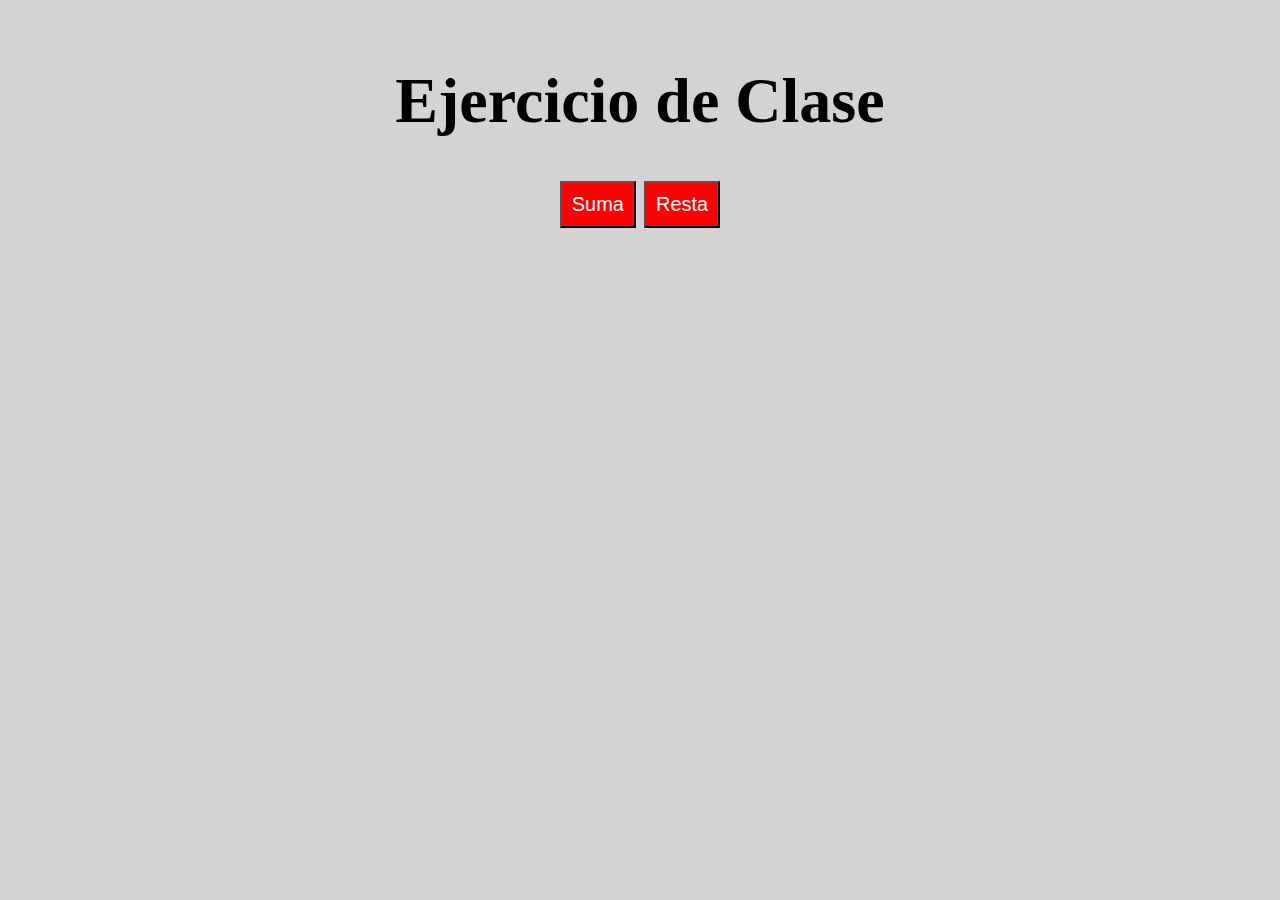
<file: 11/Clase_0_Repaso/clase_1/index.html>
<!DOCTYPE html>
<html lang="en">
<head>
    <meta charset="UTF-8">
    <meta name="viewport" content="width=device-width, initial-scale=1.0">
    <link rel="stylesheet" href="./style/index.css">
   <link rel="shortcut icon" href="./img/I.E.Felix_de_Bedout_Moreno.png" type="image/x-icon">
    <title>Clase 1</title>
</head>
<body>
    <header>
        <h1>Ejercicio de Clase</h1>
    </header>
    <main>
        <button id="Ejercicio1">Suma</button>
        <button id="Ejercicio2">Resta</button>
       
        <div id="Resultado"></div>
    </main>
    <script src="./script/index.js" type="module"></script>
</body>
</html>
</file>
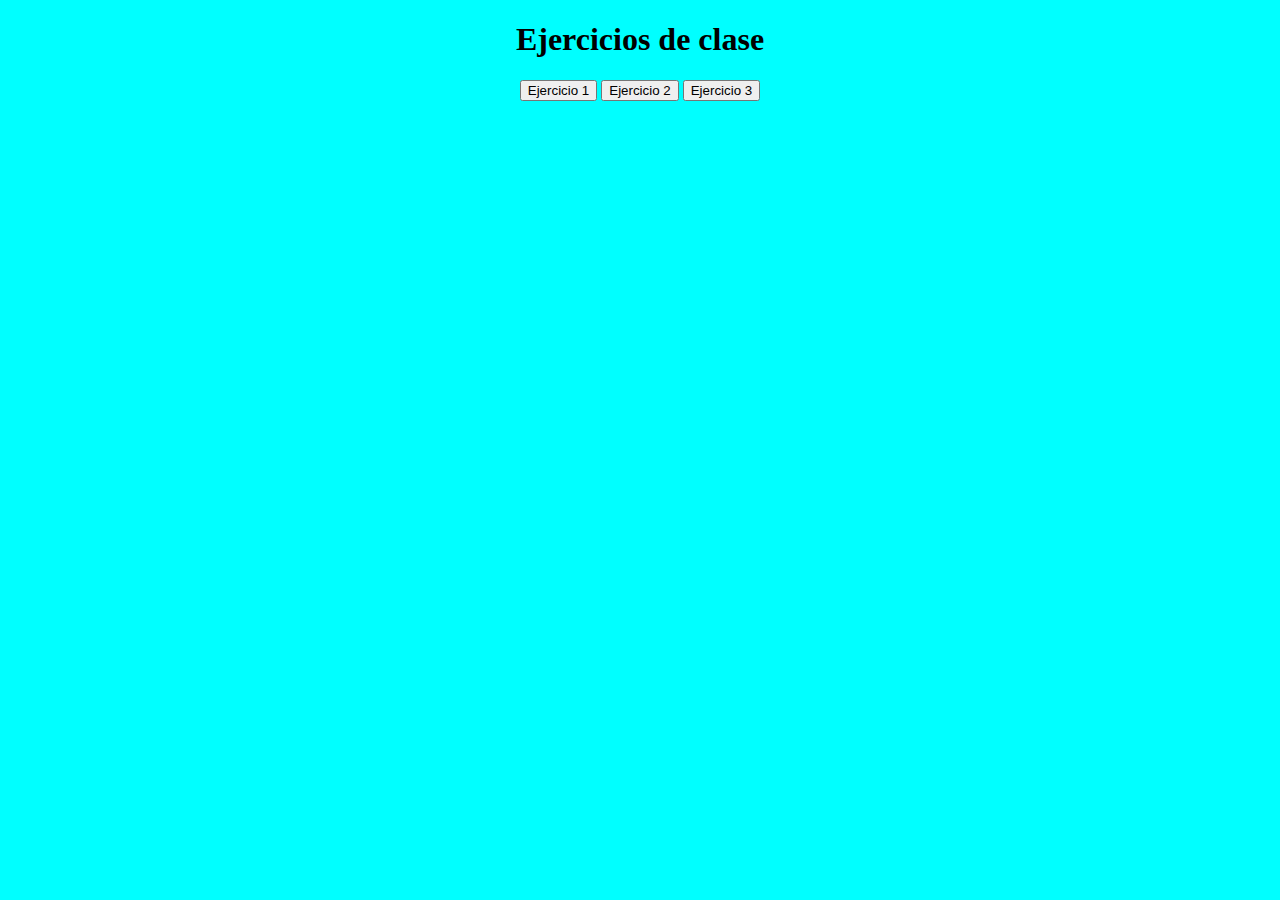
<file: 11/Clase_0_Repaso/Ejercicio_Clase1/index.html>
<!DOCTYPE html>
<html lang="en">
<head>
    <meta charset="UTF-8">
    <meta name="viewport" content="width=device-width, initial-scale=1.0">
    <link rel="stylesheet" href="./index.css">
    <title>Document</title>
</head>
<body>
    <header>
        <h1>Ejercicios de clase</h1>
    </header>
    <main>
        <button id="Ejercicio1">Ejercicio 1</button>
        <button id="Ejercicio2">Ejercicio 2</button>
        <button id="Ejercicio3">Ejercicio 3</button>
    </main>
    <script src="./index.js"></script>
</body>
</html>
</file>
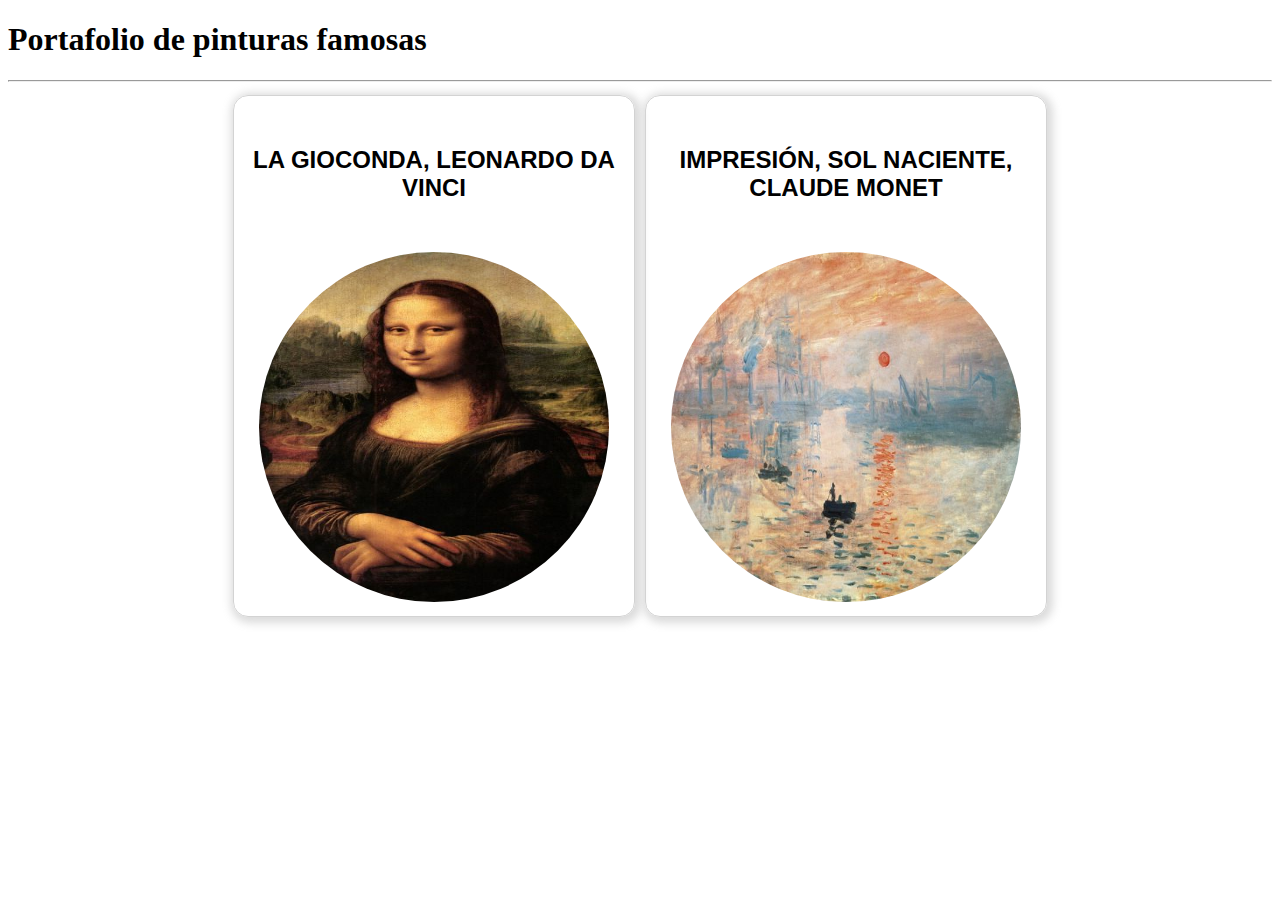
<file: 11/Clase_1/EjercicioPractico/index.html>
<!DOCTYPE html>
<html lang="en">

<head>
    <meta charset="UTF-8">
    <meta name="viewport" content="width=device-width, initial-scale=1.0">
    <link rel="stylesheet" href="./index.css">
    <title>Document</title>
</head>

<body>
    <div id="container">
        <h1>Portafolio de pinturas famosas </h1>
        <hr>

        <div id="item"></div>

        <template id="template-card">
            <div class="tarjeta">
                <h5 class="titulo">Una tarjeta básica</h5>
                <div class="cuerpo">
                    <img src="./images/mona-lisa.jpg" alt="muestra">
                </div>
            </div>
        </template>
    </div>

    <script src="./index.js" type="module"></script>
</body>

</html>
</file>
<file: 11/Clase_0_Repaso/clase_1/style/index.css>
body{
    background-color: lightgray;
    text-align: center;
    font-size: 32px;
    margin-top: 5%;
}

button{
    background-color: red;
    padding: 10px;
    color: white;
    font-size: 20px;
}
</file>
<file: 11/Clase_0_Repaso/Ejercicio_Clase1/index.css>
body{
    background-color: aqua;
    text-align: center;
}
</file>
<file: 11/Clase_1/EjercicioPractico/index.css>
#item {
    display: flex;
    flex-direction: row;
    justify-content: center;
    text-align: center;
}

.tarjeta {
    display: flex;
    flex-direction: column;
    justify-content: center;
    text-align: center;

    width: 400px;
    border: 1px solid lightgray;
    box-shadow: 2px 2px 8px 4px #d3d3d3d1;
    border-radius: 15px;
    font-family: sans-serif;
    margin: 5px;
}

.titulo {
    font-size: 24px;
    padding: 10px 10px 0 10px;
    ;
}

.cuerpo {
    padding: 10px;
}

img {
    border-radius: 50%;
    width: 350px;
    height: 350px;
}
</file>
